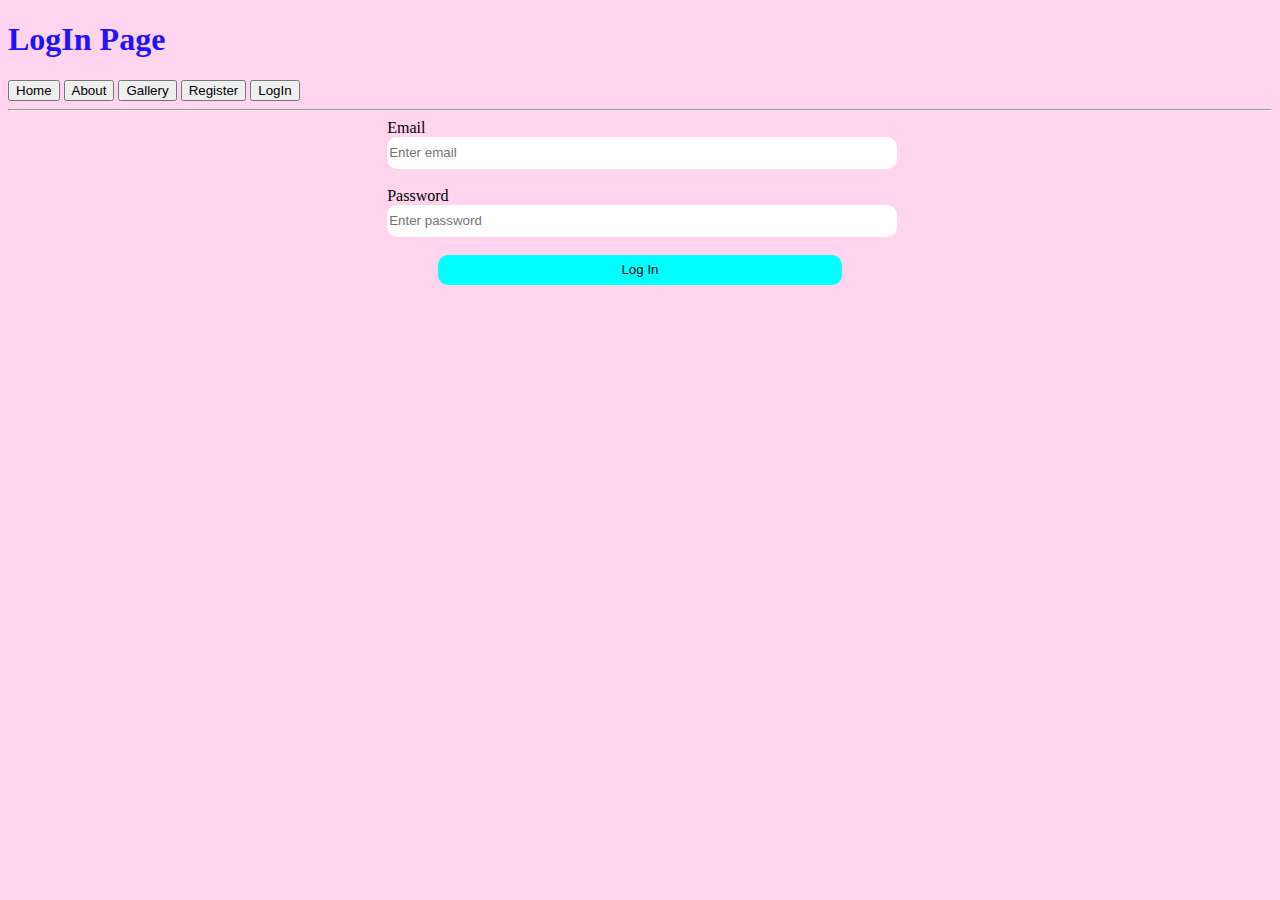
<file: MorningHtmlClassTwo/public/login.html>
<!DOCTYPE html>
<html lang="en">
<head>
    <meta charset="UTF-8">
    <title>LogIn</title>
    <style>
body{
    background-color: rgba(255,211,238,0.98);
}
        .input{
            width: 100%;
            height: 30px;
            border-radius: 10px;
            border:none;
        }
        .mybutton{
            width: 80%;
            margin-left: 10%;
            margin-right: 10%;
            height: 30px;
            background-color: cyan;
            border-radius: 10px;
            border: unset;
        }
        .form{
            width: 40%;
            margin: auto;
        }
        .tttl{
            color: #2212ff;
        }
        .g
    </style>
</head>
<body>
    <h1 class="tttl">LogIn Page</h1>
    <a href="index.html"><button>Home</button></a>
    <a href="about.html"><button>About</button></a>
    <a href="gallery.html"><button>Gallery</button></a>
    <a href="register.html"><button>Register</button></a>
    <a href="login.html"><button>LogIn</button></a>
    <hr>
    <form class="form" action="">
        <label for="">Email</label><br>
        <input class="input" placeholder="Enter email" type="email"><br><br>
        <label for="">Password</label><br>
        <input class="input" placeholder="Enter password" type="text"><br><br>
        <input class="mybutton" type="submit" value="Log In"><br>
    </form>
</body>
</html>
</file>
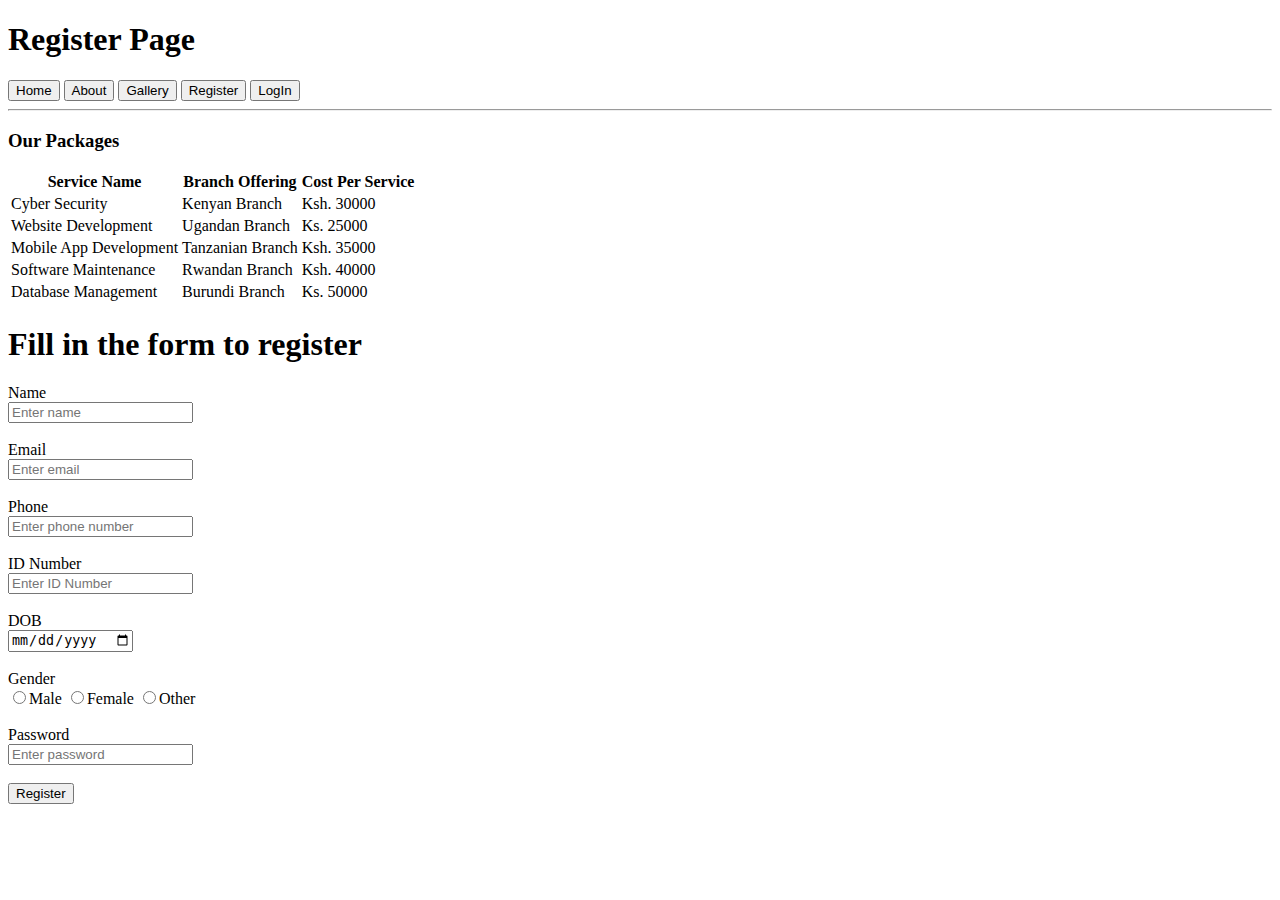
<file: MorningHtmlClassTwo/public/register.html>
<!DOCTYPE html>
<html lang="en">
<head>
    <meta charset="UTF-8">
    <title>Register</title>
</head>
<body>
    <h1 class="ttl2">Register Page</h1>
    <a href="index.html"><button class="a">Home</button></a>
    <a href="about.html"><button class="b">About</button></a>
    <a href="gallery.html"><button class="c">Gallery</button></a>
    <a href="register.html"><button class="d">Register</button></a>
    <a href="login.html"><button class="e">LogIn</button></a>
    <hr>
    <h3 class="ttl1">Our Packages</h3>

<table class="mytable">
    <tr>
        <th>Service Name</th>
        <th>Branch Offering</th>
        <th>Cost Per Service</th>
    </tr>
    <tr>
        <td>Cyber Security</td>
        <td>Kenyan Branch</td>
        <td>Ksh. 30000</td>
    </tr>
    <tr>
        <td>Website Development</td>
        <td>Ugandan Branch</td>
        <td>Ks. 25000</tdKsh.>
    </tr>
    <tr>
        <td>Mobile App Development</td>
        <td>Tanzanian Branch</td>
        <td>Ksh. 35000</td>
    </tr>
    <tr>
        <td>Software Maintenance</td>
        <td>Rwandan Branch</td>
        <td>Ksh. 40000</td>
    </tr>
    <tr>
        <td>Database Management</td>
        <td>Burundi Branch</td>
        <td>Ks. 50000</td>
    </tr>
</table>
<h1 class="ttl3">Fill in the form to register</h1>
    <form class="myform" action="">
        <label for="">Name</label><br>
        <input class="myinput1" placeholder="Enter name" type="text"><br><br>
        <label for="">Email</label><br>
        <input class="myinput1" placeholder="Enter email" type="email"><br><br>
        <label for="">Phone</label><br>
        <input class="myinput1" placeholder="Enter phone number" type="text"><br><br>
        <label for="">ID Number</label><br>
        <input class="myinput1" placeholder="Enter ID Number" type="number"><br><br>
        <label for="">DOB</label><br>
        <input class="myinput1" type="date"><br><br>
        <label for="">Gender</label><br>
        <input type="radio" name="gender">Male
        <input type="radio" name="gender">Female
        <input type="radio" name="gender">Other <br><br>
        <label for="">Password</label><br>
        <input class="myinput1" placeholder="Enter password" type="password"><br><br>
        <input class="mybtnreg" type="submit" value="Register"><br><br>
    </form>
</body>

</html>
</file>
